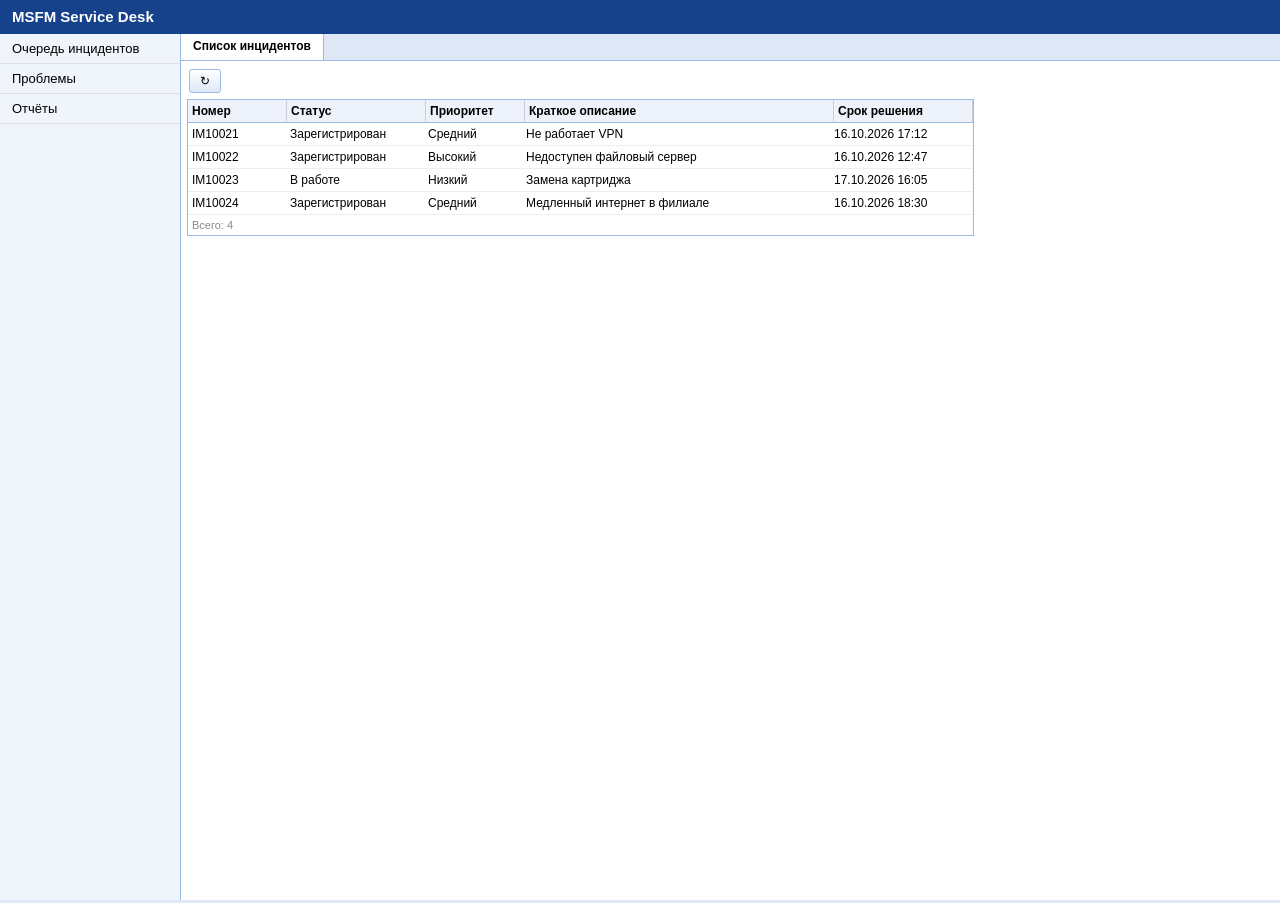
<file: mock_portal/index.html>
<!doctype html>
<html lang="ru">
<head><meta charset="utf-8"><title>MSFM — Service Desk (тестовый стенд)</title><script src="common.js"></script></head>
<body style="margin:0;font:13px Arial,sans-serif;background:#dfe8f6">
<script>
window.__db = {
  incidents: [
    {num:'IM10021', status:'Зарегистрирован', prio:'Средний', group:'2ЛП Сеть', title:'Не работает VPN',
     descr:'Пользователь Иванов И.И. сообщает, что VPN не подключается.\nОшибка 809. Перезагрузка не помогла.',
     reg:'16.10.2026 09:12', sla:'16.10.2026 17:12', left:'05:24', ola:'2 ч 30 мин', problem:null, tasks:[], escalated:false, hold:null},
    {num:'IM10022', status:'Зарегистрирован', prio:'Высокий', group:'2ЛП Серверы', title:'Недоступен файловый сервер',
     descr:'Не открывается \\\\fs01\\share с 08:40. Затронут отдел продаж.',
     reg:'16.10.2026 08:47', sla:'16.10.2026 12:47', left:'01:02', ola:'1 ч', problem:null, tasks:[], escalated:false, hold:null},
    {num:'IM10023', status:'В работе', prio:'Низкий', group:'Выездная поддержка', title:'Замена картриджа',
     descr:'Принтер HP 3 этаж, каб. 312.', reg:'15.10.2026 16:05', sla:'17.10.2026 16:05', left:'27:40', ola:'8 ч',
     problem:null, tasks:[], escalated:false, hold:null},
    {num:'IM10024', status:'Зарегистрирован', prio:'Средний', group:'2ЛП Сеть', title:'Медленный интернет в филиале',
     descr:'Филиал Самара, скорость упала до 2 Мбит/с.', reg:'16.10.2026 10:30', sla:'16.10.2026 18:30', left:'06:41', ola:'4 ч',
     problem:null, tasks:[], escalated:false, hold:null},
  ],
  problems: [
    {num:'PM1001', title:'Сбой почтового сервера'},
    {num:'PM1002', title:'Массовые проблемы VPN'},
    {num:'PM1003', title:'Отказ принтеров 3 этажа'},
  ],
  tasks: [], log: []
};

function build() {
  const hdr = h('div', 'height:34px;background:#15428b;color:#fff;font:bold 15px Arial;padding:8px 12px;box-sizing:border-box', 'MSFM Service Desk');
  const left = h('div', 'position:absolute;left:0;top:34px;bottom:0;width:180px;background:#f0f4fb;border-right:1px solid #99bbe8');
  const mi = (t, fn) => h('div', 'padding:7px 12px;cursor:pointer;border-bottom:1px solid #dde', t, {onclick: fn});
  ap(left, mi('Очередь инцидентов', openWorkspace), mi('Проблемы', () => {}), mi('Отчёты', () => {}));
  const main = h('div', 'position:absolute;left:181px;top:34px;right:0;bottom:0;background:#fff');
  window.__main = main;
  ap(document.body, hdr, left, main);
}

function openWorkspace() {
  __main.innerHTML = '';
  clearTimeout(window.__wsTimer);
  window.__wsTimer = setTimeout(() => {
    const f = h('iframe', 'border:0;width:100%;height:100%', null,
      {name: 'ws' + Math.random().toString(36).slice(2, 8), src: 'workspace.html?_=' + Date.now()});
    ap(__main, f);
  }, 200 + Math.random() * 400);
}

// Диалог «Перевод в ожидание» рисуется в ВЕРХНЕМ документе, а вызывается из карточки (iframe 3-го уровня)
window.showHoldDialog = function (num, done) {
  const ov = h('div', 'position:fixed;left:0;top:0;right:0;bottom:0;background:rgba(0,0,0,.3);z-index:1000');
  const dlg = h('div', 'position:absolute;left:50%;top:120px;margin-left:-240px;width:480px;background:#fff;border:1px solid #99bbe8;box-shadow:0 4px 16px #555');
  ap(dlg, h('div', 'background:#15428b;color:#fff;padding:6px;font-weight:bold', 'Перевод в ожидание — ' + num));
  const t = h('table', 'margin:10px;border-collapse:collapse'), tb = h('tbody'); ap(t, tb);
  const reason = combo('', ['Ожидание ответа пользователя', 'Ожидание поставщика', 'Ожидание согласования'], null, {triggerOnly: true, width: 260});
  const date = h('input', 'width:150px;padding:3px;border:1px solid #b5b8c8');
  const comment = h('textarea', 'width:280px;height:50px;border:1px solid #b5b8c8');
  const row = (l, f) => ap(tb, ap(h('tr'), h('td', 'padding:4px;color:#15428b;vertical-align:top', l), ap(h('td', 'padding:4px'), f)));
  row('Причина ожидания:', reason); row('Дата возобновления:', date); row('Комментарий:', comment);
  const err = h('div', 'color:#c00;margin:0 10px;min-height:16px');
  const btns = h('div', 'text-align:right;padding:8px;border-top:1px solid #ddd');
  ap(btns,
    extBtn('ОК', () => {   // кириллические «ОК»
      if (!reason.input.value) { err.textContent = 'Укажите причину ожидания'; return; }
      ov.remove(); done(reason.input.value, date.value, comment.value);
    }),
    extBtn('Отмена', () => ov.remove()));
  ap(dlg, t, err, btns); ap(ov, dlg); ap(document.body, ov);
};

build();
openWorkspace();
</script>
</body>
</html>
</file>
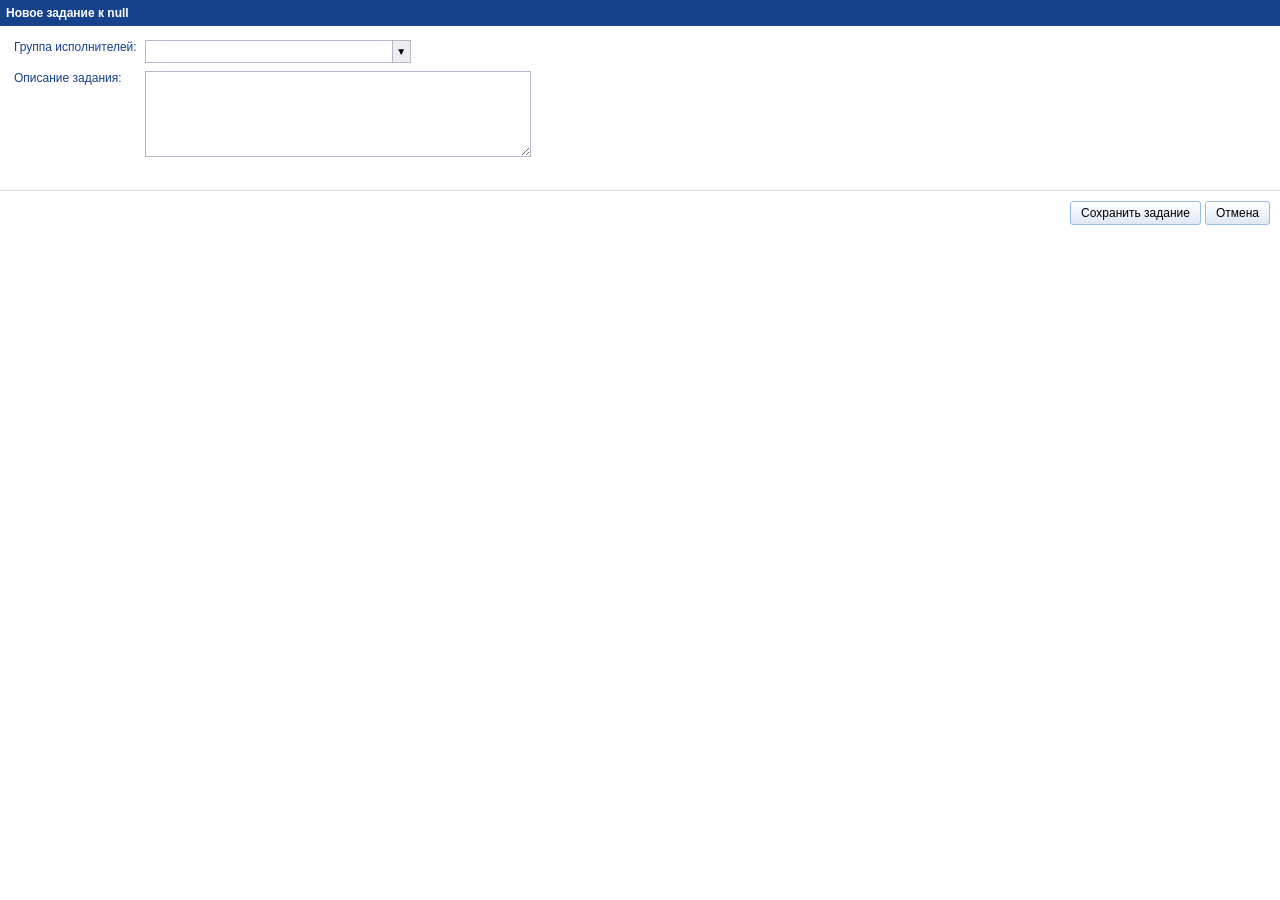
<file: mock_portal/task.html>
<!doctype html>
<html lang="ru">
<head><meta charset="utf-8"><script src="common.js"></script></head>
<body style="margin:0;font:12px Arial,sans-serif;background:#fff">
<script>
const num = new URLSearchParams(location.search).get('num');
setTimeout(() => {
  ap(document.body, h('div', 'background:#15428b;color:#fff;padding:6px;font-weight:bold', 'Новое задание к ' + num));
  const t = h('table', 'margin:10px;border-collapse:collapse'), tb = h('tbody'); ap(t, tb);
  const grp = combo('', ['2ЛП Сеть', '2ЛП Серверы', 'Выездная поддержка', 'Поставщик'], null, {width: 240});
  const txt = h('textarea', 'width:380px;height:80px;border:1px solid #b5b8c8;font:12px Arial');
  const row = (l, f) => ap(tb, ap(h('tr'), h('td', 'padding:4px;color:#15428b;vertical-align:top', l), ap(h('td', 'padding:4px'), f)));
  row('Группа исполнителей:', grp); row('Описание задания:', txt);
  const err = h('div', 'color:#c00;margin:0 10px;min-height:16px');
  const btns = h('div', 'text-align:right;padding:8px;border-top:1px solid #ddd');
  ap(btns,
    extBtn('Сохранить задание', () => {
      if (!grp.input.value || !txt.value.trim()) { err.textContent = 'Заполните обязательные поля'; return; }
      const d = db(), i = d.incidents.find(x => x.num === num);
      const tnum = 'TSK' + (2001 + d.tasks.length);
      d.tasks.push({num: tnum, inc: num, group: grp.input.value, text: txt.value});
      i.tasks.push(tnum); log('task ' + num + ' ' + tnum);
      parent.closeTaskFrame(true);
    }),
    extBtn('Отмена', () => parent.closeTaskFrame(false)));
  ap(document.body, t, err, btns);
}, 300 + Math.random() * 300);
</script>
</body>
</html>
</file>
